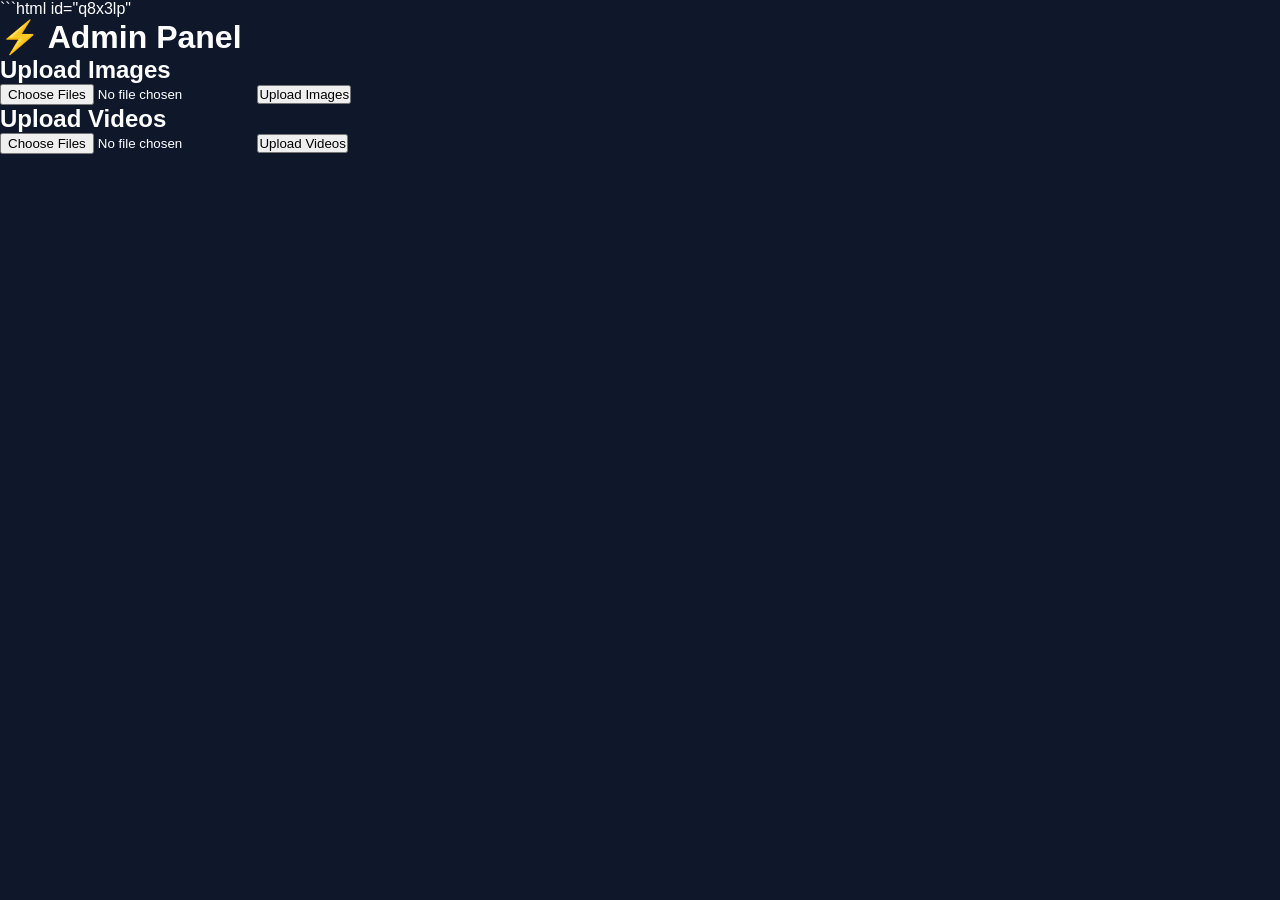
<file: admin.html>
```html id="q8x3lp"
<!DOCTYPE html>
<html lang="en">
<head>
  <meta charset="UTF-8">
  <title>Admin Panel</title>
  <link rel="stylesheet" href="style.css">
</head>

<body>

<h1>⚡ Admin Panel</h1>

<h2>Upload Images</h2>
<input type="file" id="imageInput" multiple>
<button onclick="uploadImages()">Upload Images</button>

<h2>Upload Videos</h2>
<input type="file" id="videoInput" multiple>
<button onclick="uploadVideos()">Upload Videos</button>

<script src="admin.js"></script>

</body>
</html>
</file>
<file: style.css>
* {
  margin: 0;
  padding: 0;
  box-sizing: border-box;
  font-family: Arial, sans-serif;
}

body {
  background: #0f172a;
  color: white;
  scroll-behavior: smooth;
}

a {
  text-decoration: none;
  color: white;
}

/* ==========================================
   NAVBAR
========================================== */
nav {
  position: fixed;
  top: 0;
  width: 100%;
  background: #020617;
  display: flex;
  justify-content: space-between;
  align-items: center;
  padding: 15px 30px;
  z-index: 1000;
}

nav h2 {
  color: orange;
  font-size: 1.8em;
}

nav div a {
  margin-left: 20px;
  transition: 0.3s;
  font-weight: 500;
}

nav div a:hover {
  color: orange;
}

/* ==========================================
   HERO / HOME
========================================== */
.hero {
  height: 100vh;
  background: url('https://img.freepik.com/free-photo/different-electrical-tools-wooden-background-flat-lay_169016-24825.jpg') center/cover no-repeat;
  display: flex;
  justify-content: center;
  align-items: center;
  position: relative;
}

.hero .overlay {
  background: rgba(0,0,0,0.6);
  width: 100%;
  height: 100%;
  display: flex;
  justify-content: center;
  align-items: center;
}

.hero-content {
  display: flex;
  align-items: center;
  justify-content: space-between;
  width: 90%;
  max-width: 1200px;
  gap: 40px;
  flex-wrap: wrap;
}

.hero-text {
  max-width: 600px;
}

.hero-text h1 {
  font-size: 3em;
  margin-bottom: 15px;
  background: linear-gradient(90deg, #ffa500, #ff4500, #ffd700);
  -webkit-background-clip: text;
  -webkit-text-fill-color: transparent;
  text-shadow: 2px 2px 10px rgba(0,0,0,0.6);
}

.hero-text p {
  font-size: 1.2em;
  line-height: 1.7;
  margin-bottom: 20px;
}

.hero-highlights {
  display: flex;
  gap: 15px;
  flex-wrap: wrap;
  margin-bottom: 20px;
}

.hero-highlights .highlight {
  background: orange;
  padding: 8px 12px;
  border-radius: 8px;
  font-weight: 500;
  font-size: 0.95em;
}

.hero-buttons a {
  display: inline-block;
  margin-right: 15px;
  padding: 10px 20px;
  background: orange;
  color: #0f172a;
  font-weight: 600;
  border-radius: 8px;
  transition: 0.3s;
}

.hero-buttons a:hover {
  background: #ff7f00;
  transform: scale(1.05);
}

/* Profile picture */
.hero-profile-pic img {
  width: 200px;
  height: 200px;
  border-radius: 50%;
  border: 5px solid orange;
  object-fit: cover;
  box-shadow: 0 0 30px rgba(255,165,0,0.6);
  animation: float 3s ease-in-out infinite;
}

@keyframes float {
  0%,100%{ transform: translateY(0);}
  50%{ transform: translateY(-15px);}
}

/* ==========================================
   ABOUT SECTION
========================================== */
.about-section {
  padding: 80px 20px;
  text-align: center;
}

.about-container {
  display: flex;
  align-items: center;
  gap: 40px;
  justify-content: center;
  flex-wrap: wrap;
}

.about-text {
  max-width: 600px;
  text-align: left;
}

.about-text h2 {
  font-size: 2.5em;
  margin-bottom: 15px;
  color: orange;
}

.about-text p {
  font-size: 1.1em;
  line-height: 1.6;
}

/* ==========================================
   SERVICES
========================================== */
.cards {
  display: grid;
  grid-template-columns: repeat(auto-fit,minmax(150px,1fr));
  gap: 20px;
  padding: 20px;
}

.service-card {
  background: #1e293b;
  padding: 20px;
  border-radius: 10px;
  text-align: center;
  transition: 0.3s;
  cursor: pointer;
}

.service-card img {
  width: 100%;
  border-radius: 10px;
  margin-bottom: 10px;
  transition: transform 0.5s, box-shadow 0.5s;
}

.service-card:hover img {
  transform: scale(1.05);
  box-shadow: 0 10px 25px rgba(255,165,0,0.4);
}

/* Service card heading and paragraph gradient animation */
.service-card p, .service-card h3 {
  font-weight: 600;
  font-size: 1em;
  background: linear-gradient(90deg, #ffa500, #ff4500, #ffd700);
  -webkit-background-clip: text;
  -webkit-text-fill-color: transparent;
  background-size: 200% 200%;
  animation: textGradient 3s ease-in-out infinite;
  margin: 5px 0;
}

@keyframes textGradient {
  0% { background-position: 0% 50%; }
  50% { background-position: 100% 50%; }
  100% { background-position: 0% 50%; }
}

/* ==========================================
   GALLERY
========================================== */
.gallery-cards {
  display: flex;
  flex-wrap: wrap;
  justify-content: center;
  gap: 20px;
  padding: 40px 20px;
}

.gallery-cards .card {
  background: #1e293b;
  border-radius: 15px;
  overflow: hidden;
  width: 300px;
  transition: transform 0.3s, box-shadow 0.3s;
}

.gallery-cards .card img {
  width: 100%;
  height: 200px;
  object-fit: cover;
}

.gallery-cards .card-content {
  padding: 15px;
}

.gallery-cards .card-content h3 {
  margin-bottom: 10px;
  color: orange;
}

.gallery-cards .card-content p {
  font-size: 0.95em;
  line-height: 1.5;
}

.gallery-cards .card:hover {
  transform: translateY(-10px);
  box-shadow: 0 10px 25px rgba(255,165,0,0.4);
}

.contact-section {
  padding: 80px 20px;
  background: #111827;
}

.contact-container {
  display: flex;
  gap: 20px;
  flex-wrap: wrap;
  justify-content: center;
}

.contact-box {
  background: #1e293b;
  padding: 20px;
  border-radius: 10px;
  flex: 1 1 300px;
  box-shadow: 0 0 15px rgba(255,165,0,0.4);
}

.contact-box h2 {
  margin-bottom: 15px;
  color: orange;
}

.contact-buttons a {
  display: inline-block;
  margin: 10px 5px;
  padding: 10px 20px;
  background: orange;
  border-radius: 5px;
  transition: 0.3s;
}

.contact-buttons a:hover {
  background: #ff7f00;
}

.social-links {
  display: flex;
  gap: 15px;
  margin-top: 10px;
}

.social-links a {
  padding: 8px 15px;
  border-radius: 8px;
  background: #1e293b;
  transition: 0.3s;
}

.social-links a:hover {
  background: orange;
  transform: scale(1.05);
}

.contact-form input, .contact-form textarea {
  width: 100%;
  padding: 10px;
  margin-bottom: 10px;
  border-radius: 5px;
  border: none;
}

.contact-form button {
  padding: 10px 20px;
  background: orange;
  border: none;
  border-radius: 5px;
  cursor: pointer;
  transition: 0.3s;
}

.contact-form button:hover {
  background: #ff7f00;
}

/* WhatsApp Button */
.whatsapp {
  position: fixed;
  bottom: 20px;
  right: 20px;
  background: green;
  padding: 15px;
  border-radius: 50%;
  font-size: 20px;
  cursor: pointer;
}


@media screen and (max-width:900px){
  .hero-content{
    flex-direction: column-reverse;
    text-align: center;
    gap:20px;
  }
  .hero-profile-pic img{
    width: 160px;
    height: 160px;
  }
  .about-container{
    flex-direction: column;
    text-align:center;
  }
  .gallery-cards .card{
    width: 100%;
  }
}
</file>
